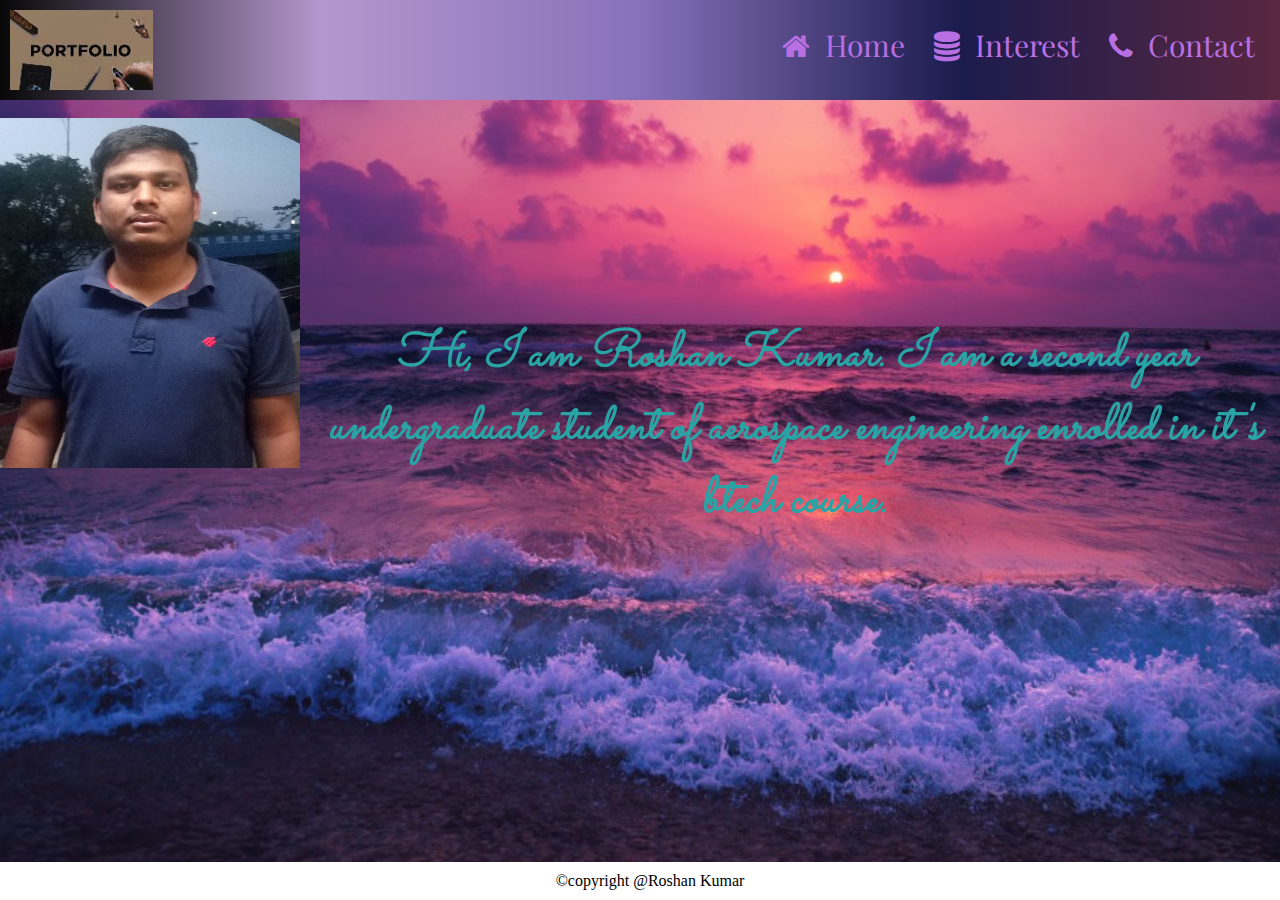
<file: index.html>
<!DOCTYPE html>
<html lang="en">

<head>
    <meta charset="UTF-8">
    <meta name="viewport" content="width=device-width, initial-scale=1.0">
    <link rel="stylesheet" type="text/css" href="css_files/layout.css">
    <title>SF Portfolio Website</title>
    <link href="https://fonts.googleapis.com/css2?family=Sacramento&display=swap" rel="stylesheet">
    <link rel="stylesheet" href="https://cdnjs.cloudflare.com/ajax/libs/font-awesome/4.7.0/css/font-awesome.min.css">
    <link href="https://fonts.googleapis.com/css2?family=Girassol&family=Playfair+Display&display=swap" rel="stylesheet">


</head>

<body class="tm-portfolio">
    <header class="tm-header">
        <div class="tm-container">
            <img src="Images/logo.jpg" class="tm-logo">

            <nav class="tm-nav">
                <ul>
                    <li><i class="fa fa-home" aria-hidden="true"></i><a href="index.html">Home</a></li>
                    <li><i class="fa fa-database" aria-hidden="true"></i><a href="interest.html">Interest</a></li>
                    <li><i class="fa fa-phone" aria-hidden="true"></i><a href="contact.html">Contact</a></li>
                </ul>
            </nav>
        </div>

    </header>
    <br/>

    <div class="tm-container">
        <section>
            <img src="Images/Photo.jpg" class="portrait">
        </section>
        <article>

            <p class="tm-port-para">
                Hi, I am Roshan Kumar. I am a second year undergraduate student of aerospace engineering enrolled in it's btech course.
            </p>
        </article>
    </div>
    <footer class="tm-footer">
        &copy;copyright @Roshan Kumar
    </footer>

</body>

</html>
</file>
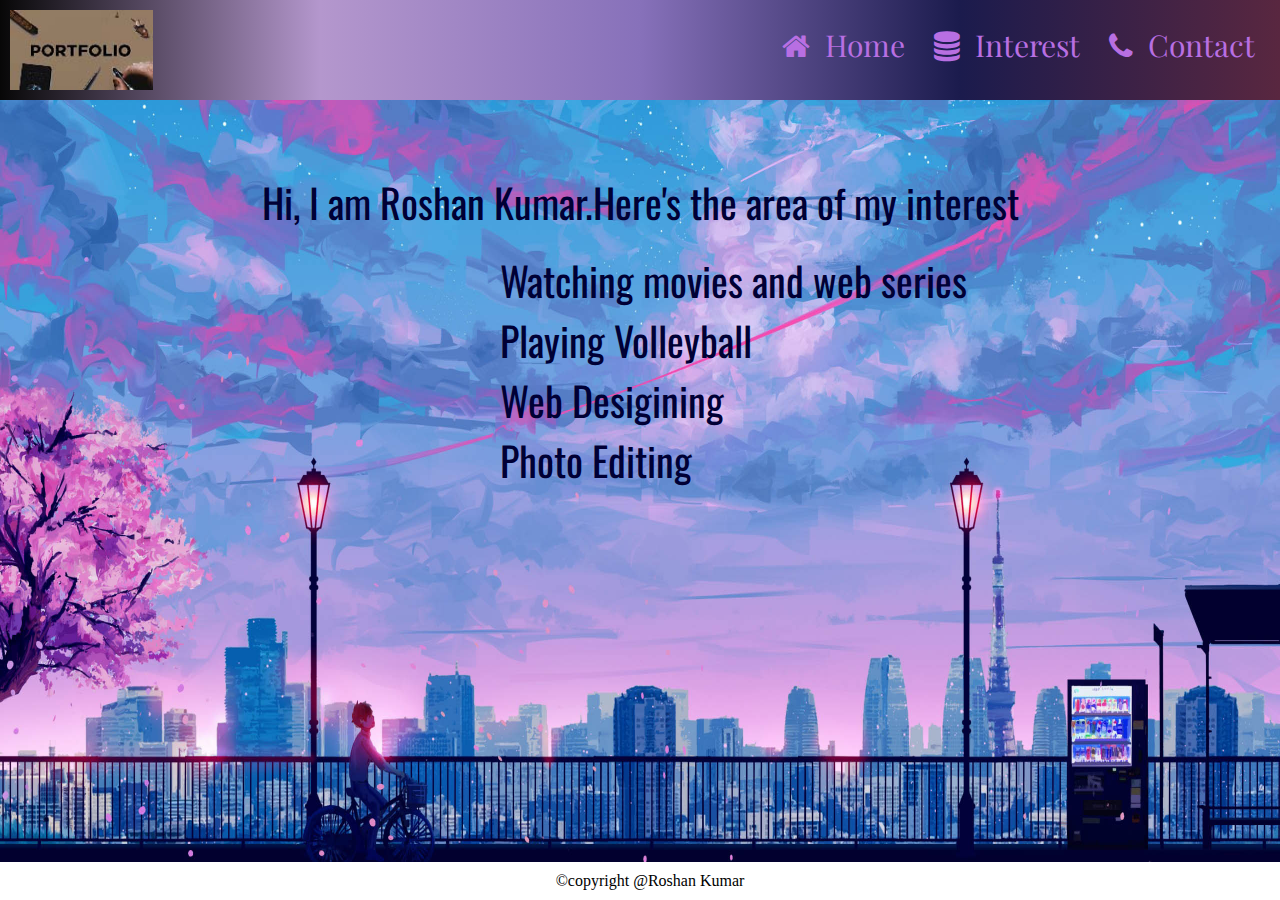
<file: interest.html>
<!DOCTYPE html>
<html lang="en">

<head>
    <meta charset="UTF-8">
    <meta name="viewport" content="width=device-width, initial-scale=1.0">
    <link rel="stylesheet" type="text/css" href="css_files/layout.css">
    <link rel="stylesheet" href="https://cdnjs.cloudflare.com/ajax/libs/font-awesome/4.7.0/css/font-awesome.min.css">
    <link href="https://fonts.googleapis.com/css2?family=Oswald&display=swap" rel="stylesheet">
    <link href="https://fonts.googleapis.com/css2?family=Girassol&family=Playfair+Display&display=swap" rel="stylesheet">

    <title>Interest</title>
</head>

<body class="tm-interest">
    <header class="tm-header">
        <div class="tm-container">
            <img src="Images/logo.jpg" class="tm-logo">

            <nav class="tm-nav">
                <ul>
                    <li><i class="fa fa-home" aria-hidden="true"></i><a href="index.html">Home</a></li>
                    <li><i class="fa fa-database" aria-hidden="true"></i><a href="interest.html">Interest</a></li>
                    <li><i class="fa fa-phone" aria-hidden="true"></i><a href="contact.html">Contact</a></li>
                </ul>
            </nav>
        </div>

    </header>
    <article>
        <br/>
        <br/>
        <br/>
        <br/>
        <p class="tm-int-para">
            Hi, I am Roshan Kumar.Here's the area of my interest
        </p>
        <br/>
        <ul class="tm-int-para-li">
            <li>Watching movies and web series</li>
            <li>Playing Volleyball</li>
            <li>Web Desigining</li>
            <li>Photo Editing</li>
        </ul>
    </article>

    <footer class="tm-footer">
        &copy;copyright @Roshan Kumar
    </footer>
</body>

</html>
</file>
<file: css_files/layout.css>
* {
    margin: 0;
    padding: 0;
}

.tm-portfolio {
    background-image: url("../Images/beach.jpg");
    background-repeat: no-repeat;
    background-size: 100% 100%;
    animation: zoom 20s ease-in-out infinite;
    height: 100vh;
}

@keyframes zoom {
    0% {
        background-size: 100% 100%;
    }
    50% {
        background-size: 130% 130%;
    }
    100% {
        background-size: 100% 100%;
    }
}

.tm-container {
    max-width: 1400px;
    margin: 0 auto;
}

.tm-nav {
    float: right;
    margin-bottom: 0;
}

.tm-header {
    background-image: linear-gradient(to right, #070707, #b497cd, #8771ba, #1b1b4d, #592740);
    height: 100px;
}

.tm-logo {
    float: left;
    height: 80px;
    margin: 10px;
}

.tm-nav ul li {
    line-height: 90px;
    display: inline;
}

.tm-nav a {
    font-size: 30px;
    margin: 30px 10px 0px 0px;
    padding: 15px;
    text-decoration: none;
    border-top-left-radius: 5px;
}

.tm-nav ul li i {
    font-size: 30px;
    color: rgb(184, 111, 226);
}

.tm-nav ul li a:link {
    color: rgb(184, 111, 226);
    font-family: 'Girassol', cursive;
    font-family: 'Playfair Display', serif;
}

.tm-nav ul li a:visited {
    font-family: Verdana, Geneva, Tahoma, sans-serif;
    color: rgb(184, 111, 226);
}

.tm-nav ul li a:hover {
    font-family: Georgia, 'Times New Roman', Times, serif;
    color: #1386a8;
}

.portrait {
    height: 350px;
    width: 300px;
    float: left;
    margin-right: 10px;
}

.tm-port-para {
    position: relative;
    top: 200px;
    font-style: italic;
    font-weight: bold;
    font-size: 50px;
    text-align: center;
    font-family: 'Sacramento', cursive;
    color: #29a3a3;
    height: 400px;
}

.tm-interest {
    background-image: url("../Images/cityscape.jpg");
    height: 100vh;
    background-size: 100% 100%;
    background-repeat: no-repeat;
}

.tm-contact {
    background-image: url("../Images/abstract.jpg");
    height: 100vh;
    background-size: 100% 100%;
    background-repeat: no-repeat;
}

.tm-int-para {
    font-family: 'Oswald', sans-serif;
    color: #000035;
    font-size: 40px;
    text-align: center;
}

.tm-int-para-li {
    font-family: 'Oswald', sans-serif;
    color: #000035;
    font-size: 40px;
    margin-left: 500px;
    animation: typing-li 10s steps(80);
    overflow: hidden;
    white-space: nowrap;
    animation-delay: 2s;
    list-style-type: square;
}

@keyframes typing-li {
    0% {
        width: 0ch;
    }
    25% {
        width: 30ch;
    }
    50% {
        width: 18ch;
    }
    75% {
        width: 14ch;
    }
    100% {
        width: 0ch;
    }
}

.tm-contact-para {
    margin: 150px auto;
    font-family: 'Oswald', sans-serif;
    color: #9863bd;
    font-size: 40px;
    text-align: center;
    top: 200px;
}

.tm-footer {
    background: white;
    text-align: center;
    padding: 10px;
    position: fixed;
    width: 100%;
    bottom: 0;
}

.tm-neon a {
    position: relative;
    display: block;
    padding: 15px 30px;
    color: #2196f3;
    letter-spacing: 4px;
    text-decoration: none;
    font-size: 30px;
    overflow: hidden;
    transition: 0.5s;
    width: 250px;
    text-align: center;
    margin: 100px 0 10px 150px;
    box-sizing: border-box;
}

.tm-neon a:hover {
    color: #255784;
    background: #2196f3;
    transition-delay: 1s;
    box-shadow: 0 0 10px #2196f3, 0 0 40px #2196f3, 0 0 80px #2196f3;
}

.tm-neon a span {
    position: absolute;
    display: inline-block;
}

.tm-neon a span:nth-child(1) {
    top: 0;
    left: -100%;
    width: 100%;
    height: 2px;
    background: linear-gradient(90deg, transparent, #2196f3);
}

.tm-neon a:hover span:nth-child(1) {
    left: 100%;
    transition: 1s;
}

.tm-neon a span:nth-child(3) {
    bottom: 0;
    right: -100%;
    width: 100%;
    height: 2px;
    background: linear-gradient(270deg, transparent, #2196f3);
}

.tm-neon a:hover span:nth-child(3) {
    right: 100%;
    transition: 1s;
    transition-delay: 0.5s;
}

.tm-neon a span:nth-child(2) {
    top: -100%;
    right: 0;
    width: 2px;
    height: 100%;
    background: linear-gradient(180deg, transparent, #2196f3);
}

.tm-neon a:hover span:nth-child(2) {
    left: 100%;
    transition: 1s;
    transition-delay: 0.25s;
}

.tm-neon a span:nth-child(4) {
    bottom: -100%;
    left: 0;
    width: 2px;
    height: 100%;
    background: linear-gradient(360deg, transparent, #2196f3);
}

.tm-neon a:hover span:nth-child(4) {
    bottom: 100%;
    transition: 1s;
    transition-delay: 0.75s;
}
</file>
